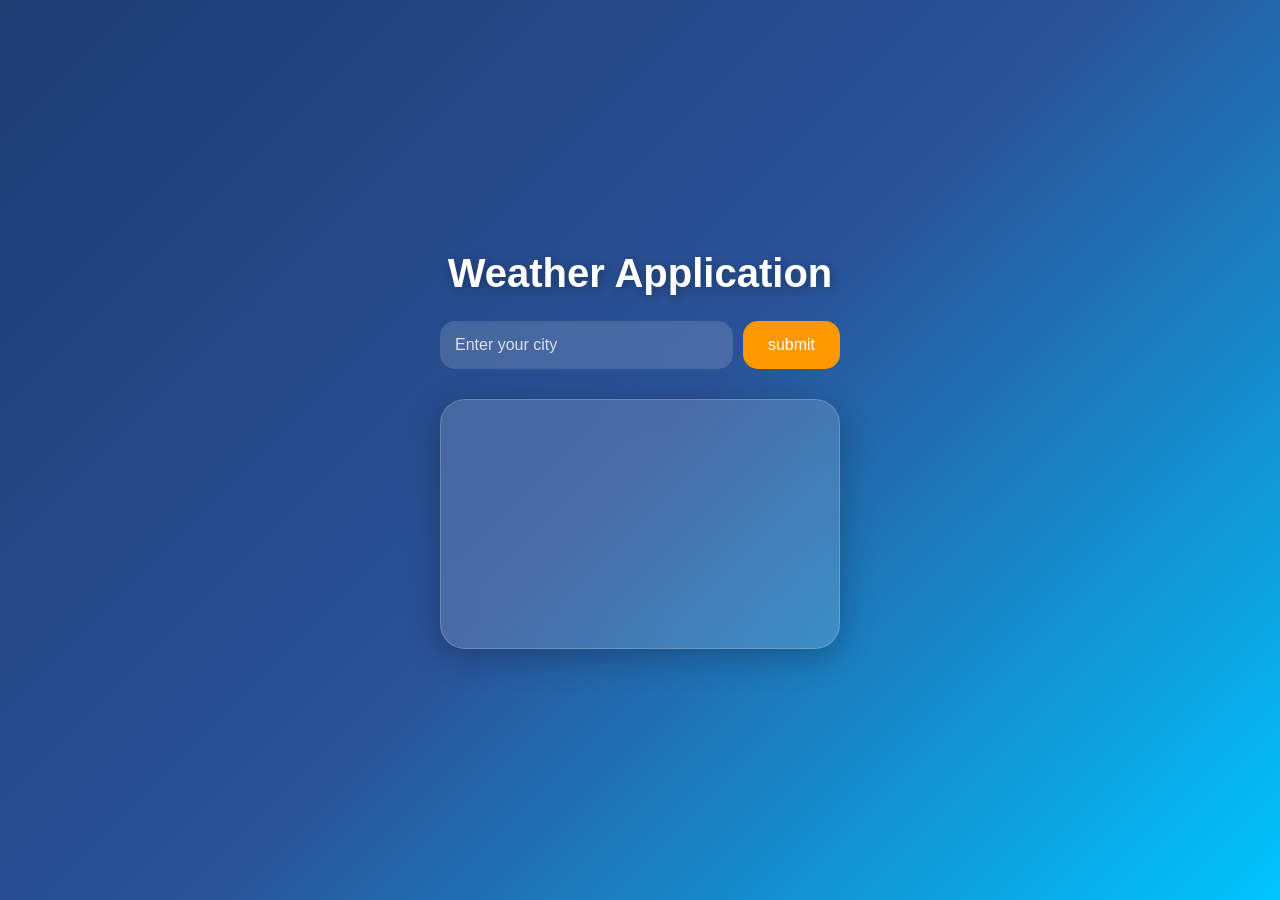
<file: WEATHER_APP/index.html>
<!DOCTYPE html>
<html lang="en">
<head>
    <meta charset="UTF-8">
    <meta name="viewport" content="width=device-width, initial-scale=1.0">
    <title>Document</title>
    <link rel="stylesheet" href="style.css">
</head>
<body>
    <h2>Weather Application</h2>

    <form action="" class="input">

        <input type="text" id="inputValue" placeholder="Enter your city" >
        <input type="submit" value="submit">
    </form>
    <div class="display">

        <h1 class="name">
            <p class="desc"></p>
            <p class="temp"></p>
            <p class="windspeed"></p>

        </h1>
    </div>

    


    <script src="script.js"></script>
</body>
</html>
</file>
<file: WEATHER_APP/style.css>
*{
    margin: 0;
    padding: 0;
    box-sizing: border-box;
    font-family: "Poppins", sans-serif;
}

body{
    min-height: 100vh;
    display: flex;
    flex-direction: column;
    align-items: center;
    justify-content: center;
    background: linear-gradient(
        135deg,
        #1e3c72,
        #2a5298,
        #00c6ff
    );
}

h2{
    color: white;
    font-size: 2.5rem;
    margin-bottom: 25px;
    text-shadow: 2px 2px 10px rgba(0,0,0,0.3);
}

.input{
    width: 400px;
    display: flex;
    gap: 10px;
    margin-bottom: 30px;
}

#inputValue{
    flex: 1;
    padding: 15px;
    border: none;
    outline: none;
    border-radius: 15px;
    font-size: 1rem;
    background: rgba(255,255,255,0.15);
    backdrop-filter: blur(10px);
    color: white;
}

#inputValue::placeholder{
    color: rgba(255,255,255,0.8);
}

input[type="submit"]{
    padding: 15px 25px;
    border: none;
    border-radius: 15px;
    background: #ff9800;
    color: white;
    font-size: 1rem;
    cursor: pointer;
    transition: 0.3s;
}

input[type="submit"]:hover{
    background: #ffb74d;
    transform: translateY(-3px);
}

.display{
    width: 400px;
    min-height: 250px;
    padding: 30px;
    border-radius: 25px;
    background: rgba(255,255,255,0.15);
    backdrop-filter: blur(15px);
    border: 1px solid rgba(255,255,255,0.2);
    box-shadow: 0 8px 32px rgba(0,0,0,0.25);
    text-align: center;
    color: white;
}

.name{
    display: flex;
    flex-direction: column;
    gap: 20px;
}

.desc{
    font-size: 1.8rem;
    font-weight: 600;
}

.temp{
    font-size: 3rem;
    font-weight: bold;
    color: #ffd54f;
}

.windspeed{
    font-size: 1.3rem;
    color: #e3f2fd;
}

.display:hover{
    transform: scale(1.03);
    transition: 0.3s ease;
}

@media(max-width:500px){

    .input,
    .display{
        width: 90%;
    }

    .input{
        flex-direction: column;
    }

    input[type="submit"]{
        width: 100%;
    }
}
</file>
